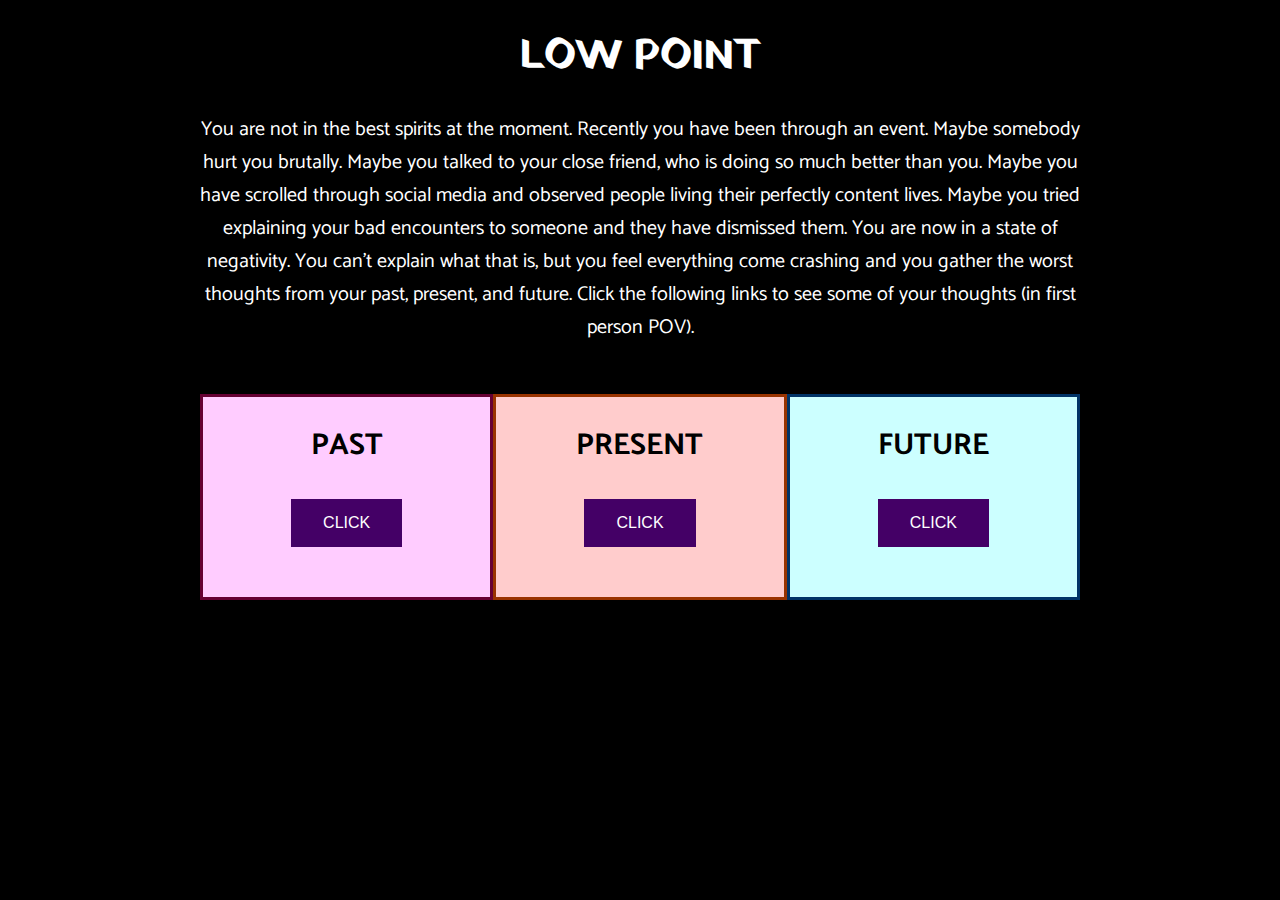
<file: index.html>
<!DOCTYPE html><html lang="en">
  <head>
    <script src="https://ajax.googleapis.com/ajax/libs/jquery/3.5.1/jquery.min.js"></script>
    <script src="p5.js"></script>
    <script src="p5.sound.min.js"></script>
    <link rel="stylesheet" type="text/css" href="style.css">
    <meta charset="utf-8">
    <meta name="viewport" content="width=device-width, initial-scale=1">
  </head>
  <body style="background-color: black;">
    <h1 style="color: white;">LOW POINT</h1>
    <p style="color: white;">You are not in the best spirits at the moment. Recently you have been through an event. Maybe somebody 
      hurt you brutally. Maybe you talked to your close friend, who is doing so much better than you. Maybe you
      have scrolled through social media and observed people living their perfectly content lives. Maybe you 
      tried explaining your bad encounters to someone and they have dismissed them. You are now in a state of 
      negativity. You can’t explain what that is, but you feel everything come crashing and you gather the worst 
      thoughts from your past, present, and future. Click the following links to see some of your thoughts (in 
      first person POV).</p>
    <div class="row">
      <div class="column" style="background-color: #ffccff; border-color: #660033;">
        <h2>PAST</h2>
        <button id="myBtn1">CLICK</button>
      </div>
      <div class="column" style="background-color: #ffcccc; border-color: #993300;">
        <h2>PRESENT</h2>
        <button id="myBtn2">CLICK</button>
      </div>
      <div class="column" style="background-color: #ccffff; border-color: #003366;">
        <h2>FUTURE</h2>
        <button id="myBtn3">CLICK</button>
      </div>
    </div>
    <div id="myModal1" class="modal">
      <div class="modal-content">
        <span class="close1">&times;</span>
        <p>You are recollecting repressed memories from years ago</p>
        <img src="Images/Past_Image.jpg" width="300" height="200">
        <br>
        <a href="page1.html"><b>Click to ponder past thoughts</b></a>
        <p style="font-size: 10px;">Image by <a href="https://pixabay.com/users/bessi-909086/?utm_source=link-attribution&amp;utm_medium=referral&amp;utm_campaign=image&amp;utm_content=832079">Bessi</a> from <a href="https://pixabay.com/?utm_source=link-attribution&amp;utm_medium=referral&amp;utm_campaign=image&amp;utm_content=832079">Pixabay</a></p>
      </div>
    </div> 
    <div id="myModal2" class="modal">
      <div class="modal-content">
        <span class="close2">&times;</span>
        <p>You are trying to be in control of your thoughts, trying to be at peace</p>
        <img src="Images/Hourglass.jpg" width="300" height="200">
        <br>
        <a href="page2.html"><b>Click to ponder present thoughts</b></a>
        <p style="font-size: 10px;">Image by <a href="https://pixabay.com/users/anncapictures-1564471/?utm_source=link-attribution&amp;utm_medium=referral&amp;utm_campaign=image&amp;utm_content=2910948">anncapictures</a> from <a href="https://pixabay.com/?utm_source=link-attribution&amp;utm_medium=referral&amp;utm_campaign=image&amp;utm_content=2910948">Pixabay</a></p>
      </div>
    </div> 
    <div id="myModal3" class="modal">
      <div class="modal-content">
        <span class="close3">&times;</span>
        <p>You are wondering where will you be in your later years</p>
        <img src="Images/Wormhole.jpg" width="300" height="200">
        <br>
        <a href="page3.html"><b>Click to ponder future thoughts</b></a>
        <p style="font-size: 10px;">Image by <a href="https://pixabay.com/users/genty-2604684/?utm_source=link-attribution&amp;utm_medium=referral&amp;utm_campaign=image&amp;utm_content=2514312">Genty</a> from <a href="https://pixabay.com/?utm_source=link-attribution&amp;utm_medium=referral&amp;utm_campaign=image&amp;utm_content=2514312">Pixabay</a></p>
      </div>
    </div>
    <script src="sketch.js"></script>
  </body>
</html>
</file>
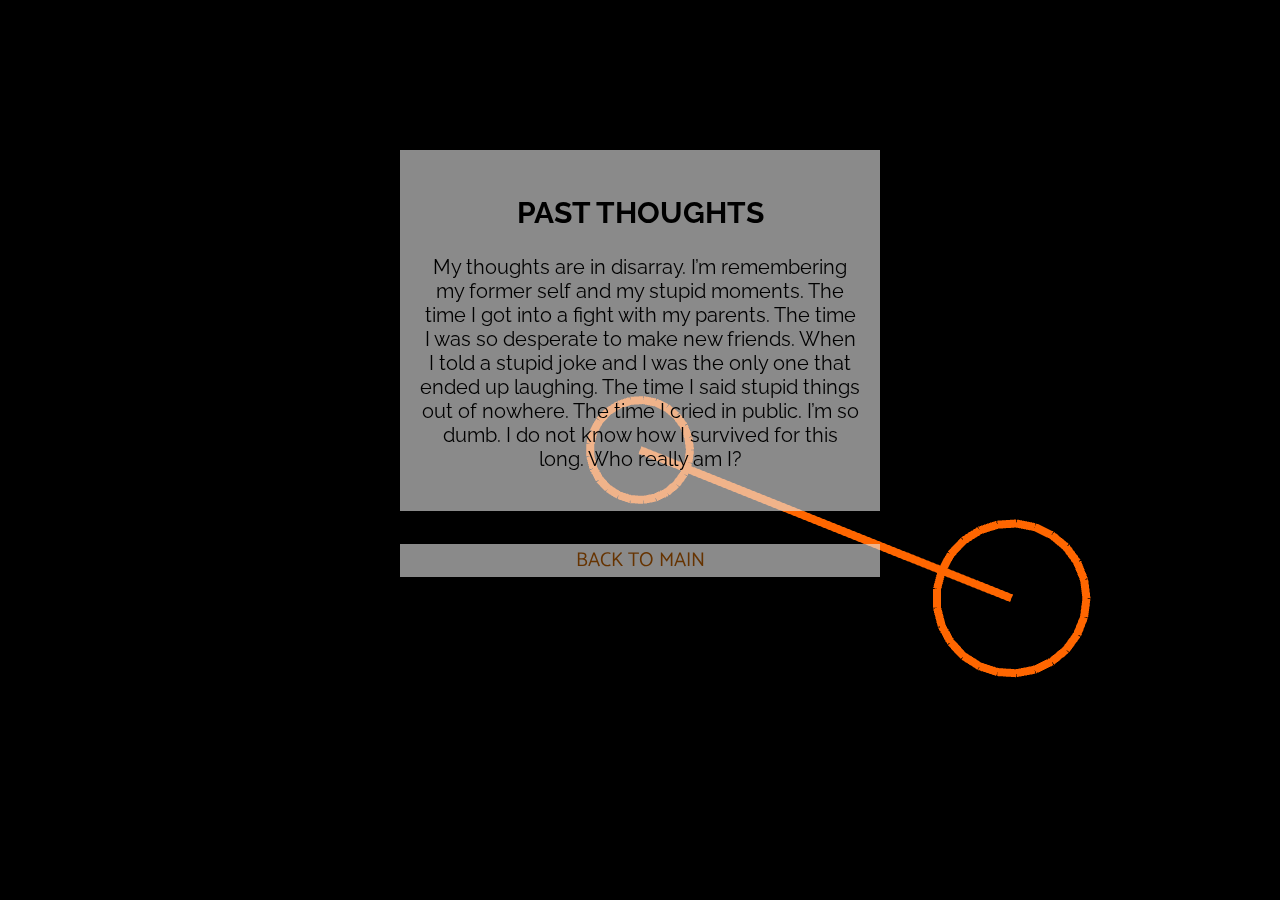
<file: page1.html>
<!DOCTYPE html><html lang="en">
  <head>
    <script src="https://ajax.googleapis.com/ajax/libs/jquery/3.5.1/jquery.min.js"></script>
    <script src="p5.js"></script>
    <script src="p5.sound.min.js"></script>
    <script src="sketch1.js"></script>
    <link rel="stylesheet" type="text/css" href="style.css">
    <meta charset="utf-8">
    <meta name="viewport" content="width=device-width, initial-scale=1">
  </head>
  <body>
    <div class="past">
      <h2>PAST THOUGHTS</h2>
      <p>My thoughts are in disarray. I’m remembering my former self and my stupid moments. The time I got into 
        a fight with my parents. The time I was so desperate to make new friends. When I told a stupid joke and 
        I was the only one that ended up laughing. The time I said stupid things out of nowhere. The time I cried 
        in public. I’m so dumb. I do not know how I survived for this long. Who really am I?</p>
    </div>
    <br>
    <div class="link">
      <a href="index.html">BACK TO MAIN</a>
    </div>
  </body>
  <!-- <script src="sketch1.js"></script> -->
</html>
</file>
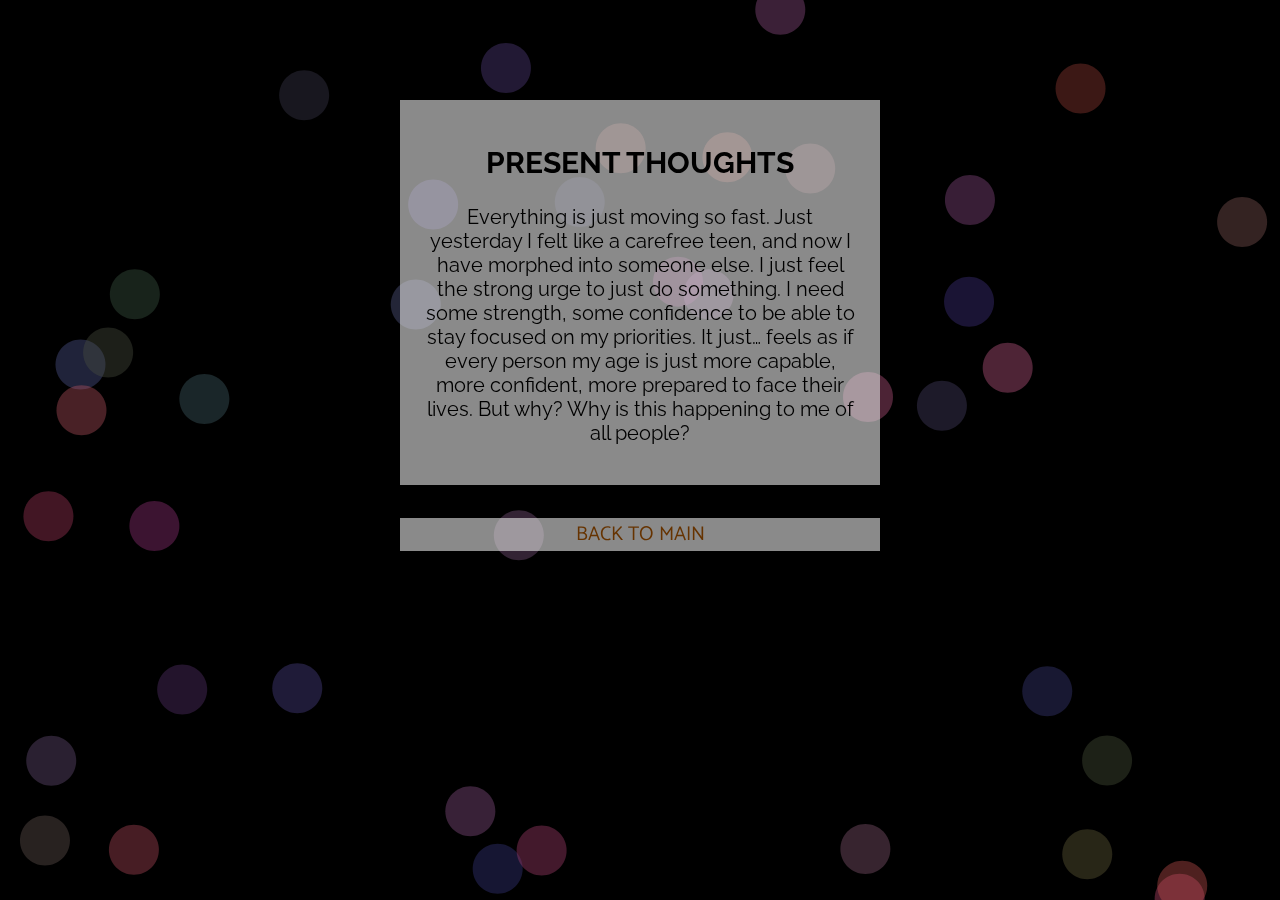
<file: page2.html>
<!DOCTYPE html><html lang="en">
  <head>
    <script src="https://ajax.googleapis.com/ajax/libs/jquery/3.5.1/jquery.min.js"></script>
    <script src="p5.js"></script>
    <script src="p5.sound.min.js"></script>
    <script src="sketch2.js"></script>
    <link rel="stylesheet" type="text/css" href="style.css">
    <meta charset="utf-8">
    <meta name="viewport" content="width=device-width, initial-scale=1">
  </head>
  <body>
    <div class="present">
      <h2>PRESENT THOUGHTS</h2>
      <p>Everything is just moving so fast. Just yesterday I felt like a carefree teen, and now I have morphed 
        into someone else. I just feel the strong urge to just do something. I need some strength, some confidence to be able to stay focused on my priorities. 
        It just… feels as if every person my age is just more capable, more confident, more prepared to face their 
        lives. But why? Why is this happening to me of all people?</p>
    </div>
    <br>
    <div class="link">
      <a href="index.html">BACK TO MAIN</a>
    </div>
  </body>
</html>
</file>
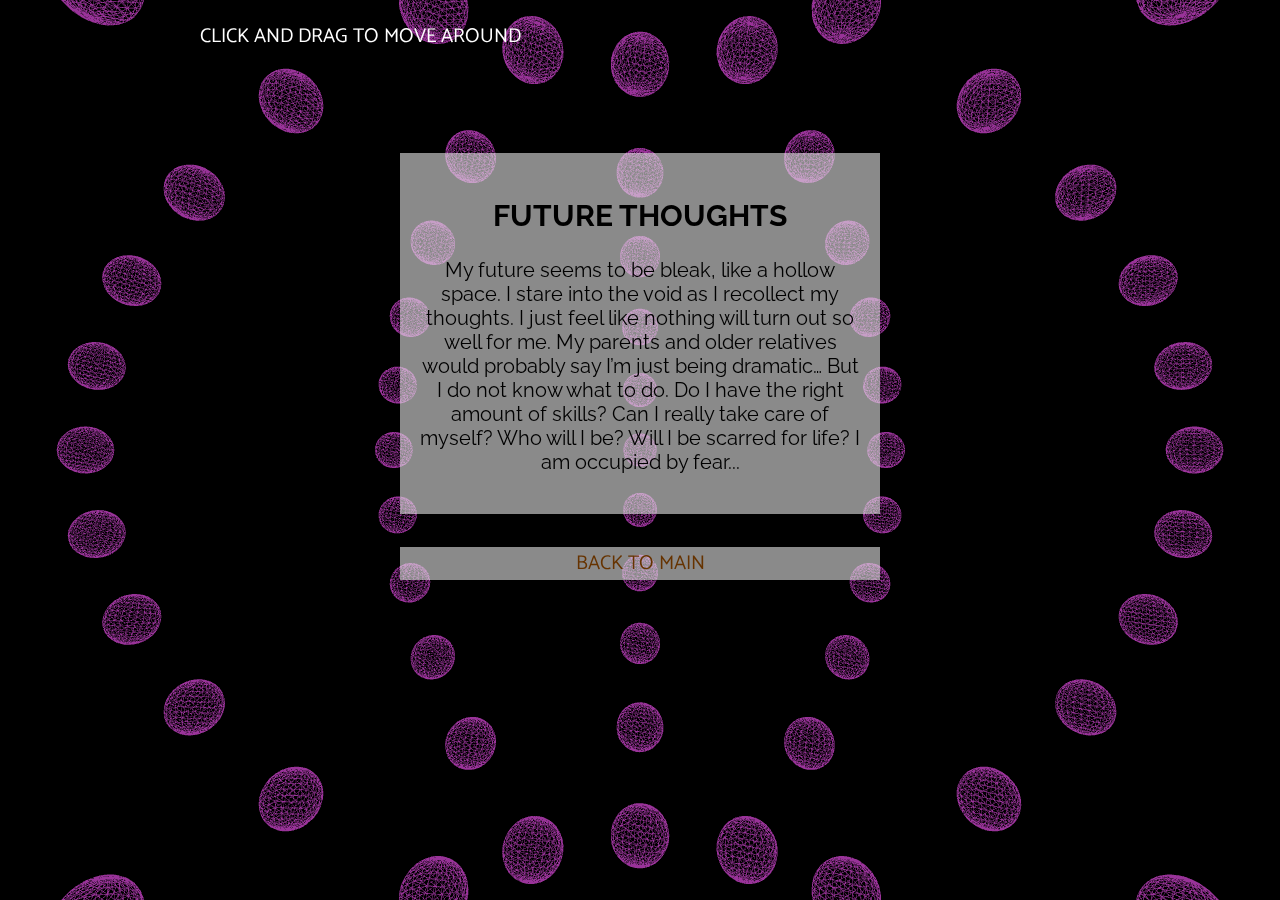
<file: page3.html>
<!DOCTYPE html><html lang="en">
  <head>
    <script src="https://ajax.googleapis.com/ajax/libs/jquery/3.5.1/jquery.min.js"></script>
    <script src="p5.js"></script>
    <script src="p5.sound.min.js"></script>
    <script src="sketch3.js"></script>
    <link rel="stylesheet" type="text/css" href="style.css">
    <meta charset="utf-8">
    <meta name="viewport" content="width=device-width, initial-scale=1">
  </head>
  <body>
    <p style= "margin-left: 50; text-align: left; color: white;">CLICK AND DRAG TO MOVE AROUND</p>
    <div class="future">
      <h2>FUTURE THOUGHTS</h2>
      <p>My future seems to be bleak, like a hollow space. I stare into the void as I recollect my thoughts. 
        I just feel like nothing will turn out so well for me. My parents and older relatives would probably say 
        I’m just being dramatic… But I do not know what to do. Do I have the right amount of skills? Can I really 
        take care of myself? Who will I be? Will I be scarred for life? I am occupied by fear...</p>
    </div>
    <br>
    <div class="link">
      <a href="index.html">BACK TO MAIN</a>
    </div>
  </body>
</html>
</file>
<file: style.css>
@import url('https://fonts.googleapis.com/css2?family=Catamaran:wght@500&family=Raleway:wght@500&family=Yatra+One&display=swap');@import url('https://fonts.googleapis.com/css2?family=Rajdhani:wght@500&family=Raleway:wght@500&family=Yatra+One&display=swap');

html, body {
  margin: 0;
  padding: 0;
  text-align: center;
  margin-left: 100px;
  margin-right: 100px;
  font-family: 'Catamaran', sans-serif;
  font-size: 20px;
}

canvas {
  display: block;
}

h1 {
  font-family: 'Yatra One', cursive;
}

a {
  text-decoration: none;
  color: #663300;
}

a:hover {
  color: #cc6600;
}

a:active {
  color: #ff9933;
}

.row {
  display: flex;
  margin-top: 50px;
}

.column {
  flex: 33.3%;
  padding: 50;
  border-style: solid;
  height: 200px;
}

#myBtn1 {
  background-color: #440066;
  border: none;
  color: white;
  padding: 15px 32px;
  text-align: center;
  text-decoration: none;
  display: inline-block;
  font-size: 16px;
  margin: 4px 2px;
  cursor: pointer;
}


#myBtn1:hover {
  background-color: #aa00ff;
}

#myBtn2 {
  background-color: #440066;
  border: none;
  color: white;
  padding: 15px 32px;
  text-align: center;
  text-decoration: none;
  display: inline-block;
  font-size: 16px;
  margin: 4px 2px;
  cursor: pointer;
}

#myBtn2:hover {
  background-color: #aa00ff;
}

#myBtn3 {
  background-color: #440066;
  border: none;
  color: white;
  padding: 15px 32px;
  text-align: center;
  text-decoration: none;
  display: inline-block;
  font-size: 16px;
  margin: 4px 2px;
  cursor: pointer;
}

#myBtn3:hover {
  background-color: #aa00ff;
}

.modal {
  display: none;
  position: fixed; 
  z-index: 1;
  padding-top: 100px;
  left: 0;
  top: 0;
  width: 100%;
  height: 100%; 
  overflow: auto;
  background-color: rgb(0,0,0);
  background-color: rgba(0,0,0,0.4);
}

.modal-content {
  background-color: #fefefe;
  margin: auto;
  padding: 20px;
  border: 1px solid #888;
  width: 80%;
}

.close1 {
  color: #aaaaaa;
  float: right;
  font-size: 28px;
  font-weight: bold;
}

.close1:hover,
.close1:focus {
  color: #000;
  text-decoration: none;
  cursor: pointer;
}

.close2 {
  color: #aaaaaa;
  float: right;
  font-size: 28px;
  font-weight: bold;
}

.close2:hover,
.close2:focus {
  color: #000;
  text-decoration: none;
  cursor: pointer;
}

.close3 {
  color: #aaaaaa;
  float: right;
  font-size: 28px;
  font-weight: bold;
}

.close3:hover,
.close3:focus {
  color: #000;
  text-decoration: none;
  cursor: pointer;
}

.past {
  margin: 150px 200px 0px;
  padding: 20px;
  text-align: center;
  background-color: rgba(230, 230, 230, 0.6);
  font-family: 'Raleway', sans-serif;
}

.past a {
  background-color:  rgba(230, 230, 230, 0.6);
}
.present {
  margin: 100px 200px 0px;
  padding: 20px;
  text-align: center;
  background-color: rgba(230, 230, 230, 0.6);
  font-family: 'Raleway', sans-serif;
}

.present a {
  background-color:  rgba(230, 230, 230, 0.6);
}

.future {
  margin: 100px 200px 0px;
  padding: 20px;
  text-align: center;
  background-color: rgba(230, 230, 230, 0.6);
  font-family: 'Raleway', sans-serif;
}

.link {
  margin-left: 200px;
  margin-right: 200px;
  background-color:  rgba(230, 230, 230, 0.6);
}
</file>
